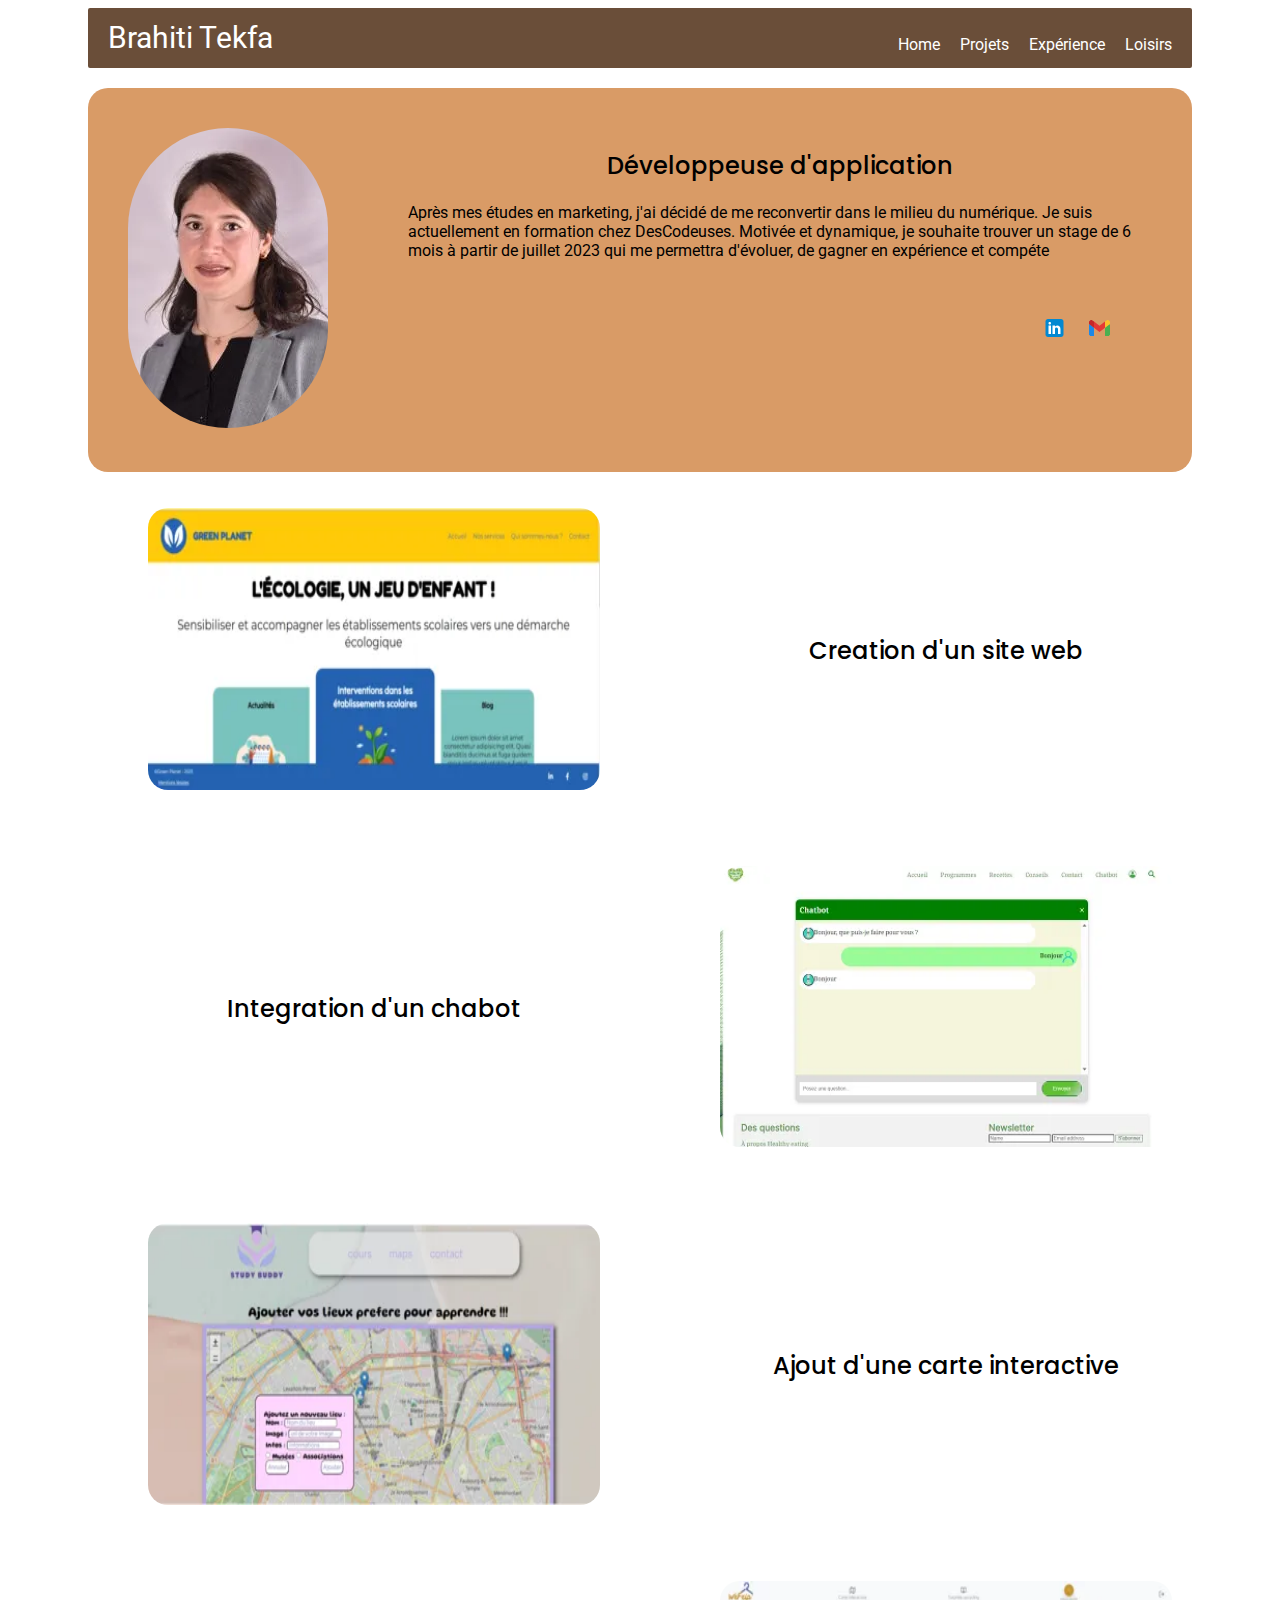
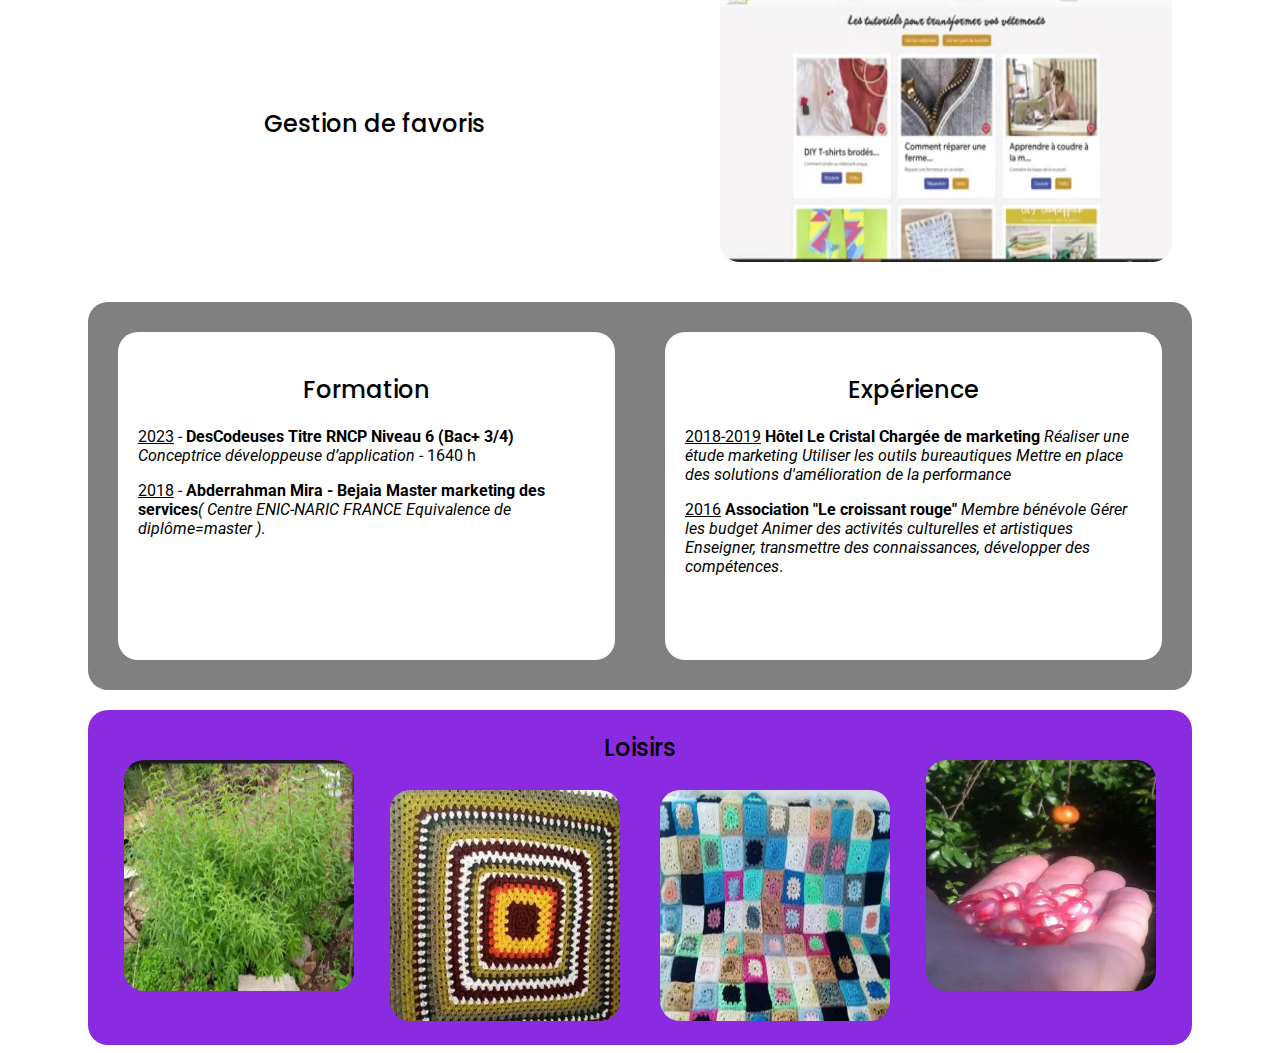
<file: index.html>
<!DOCTYPE html>
<html lang="fr">
  <head>
    <meta name="viewport" content="width=device-width, initial-scale=1">
    <meta name="description" content="Portfolio de Tekfa Brahiti Developpeuse web @DesCodeuses ">
    <title>Portfolio</title>
    <link rel="preconnect" href="https://fonts.gstatic.com">
    <link
      rel="preload"
      as="font"
      href="https://fonts.googleapis.com/css2?family=Poppins:wght@500&display=swap"
      type="font/woff2"
      crossorigin
    />
    <link
      rel="stylesheet"
      href="https://fonts.googleapis.com/css2?family=Poppins:wght@500&display=swap"
      media="print"
    />
    <link
      rel="preload"
      as="font"
      href="https://fonts.googleapis.com/css2?family=Roboto&display=swap"
      type="font/woff2"
      crossorigin
    />
    <link
      rel="stylesheet"
      href="https://fonts.googleapis.com/css2?family=Roboto&display=swap"
      media="print"
    />
    <link rel="stylesheet" href="style.css" />
  </head>

  <body>
    <header>
      <div class="logo">Brahiti Tekfa</div>
      <nav>
        <ul class="menu">
          <li class="menu-item"><a href="#home">Home</a></li>
          <li class="menu-item"><a href="#projets">Projets</a></li>
          <li class="menu-item"><a href="#experience">Expérience</a></li>
          <li class="menu-item"><a href="#loisirs">Loisirs</a></li>
        </ul>
      </nav>
    </header>
    <main>
      <section id="home" class="about_me">
        <div>
          <picture>
            <source srcset="images/tekfa.webp" type="image/webp">
            <source srcset="images/tekfa.jpg" type="image/jpeg"> 
            <img src="images/tekfa.jpg" alt="photo de Tekfa Brahiti"/></div>
          </picture>
        <div>
          <h2>Développeuse d'application</h2>
          <p>
            Après mes études en marketing, j'ai décidé de me reconvertir dans le
            milieu du numérique. Je suis actuellement en formation chez
            DesCodeuses. Motivée et dynamique, je souhaite trouver un stage de 6
            mois à partir de juillet 2023 qui me permettra d'évoluer, de gagner
            en expérience et compéte
          </p>

          <div class="social">
            <a href="https://www.linkedin.com/in/tekfa-brahiti-78889b215/" aria-label="mon profile LinkedIn">
              <img src="images/icons8-linkedin.svg" alt="mon profile LinkedIn"/>
            </a>
            <a href="mailto:brahiti.tekfa@gmail.com" aria-label="mon addresse email">
              <img src="images/icons8-gmail.svg" alt="mon addresse email"/>
            </a>
          </div>
        </div>
      </section>
      <section id="projets">
        <figure class="hover-rotate">
          <picture>
            <source type="image/webp" media="(max-width: 799px)" srcset="images/greenplanet_200.webp" />
            <source type="image/png" media="(max-width: 799px)" srcset="images/greenplanet_200.png" />
            <source type="image/webp" media="(min-width: 800px)" srcset="images/greenplanet_436.webp" />
            <source type="image/png" media="(min-width: 800px)" srcset="images/greenplanet_436.png" />
            <img src="images/greenplanet_436.png" alt="site de recyclage" />
          </picture>
        </figure>
        <h2>Creation d'un site web</h2>
        <h2>Integration d'un chabot</h2>
        <figure class="hover-rotate">
          <picture>
            <source type="image/webp" media="(max-width: 799px)" srcset="images/chatbot_200.webp" />
            <source type="image/png" media="(max-width: 799px)" srcset="images/chatbot_200.png" />
            <source type="image/webp" media="(min-width: 800px)" srcset="images/chatbot_436.webp" />
            <source type="image/png" media="(min-width: 800px)" srcset="images/chatbot_436.png" />
            <img src="images/chatbot_436.png" alt="integration d'un chatbot" />
          </picture>
        </figure>
        <figure class="hover-rotate">
          <picture>
            <source type="image/webp" media="(max-width: 799px)" srcset="images/photomaps_200.webp" />
            <source type="image/png" media="(max-width: 799px)" srcset="images/photomaps_200.png" />
            <source type="image/webp" media="(min-width: 800px)" srcset="images/photomaps_436.webp" />
            <source type="image/png" media="(min-width: 800px)" srcset="images/photomaps_436.png" />
            <img src="images/photomaps_436.png" alt="localisation des evenements" />
          </picture>
        </figure>
        <h2>Ajout d'une carte interactive</h2>
        <h2>Gestion de favoris</h2>
        <figure class="hover-rotate">
          <picture>
            <source type="image/webp" media="(max-width: 799px)" srcset="images/favori_200.webp" />
            <source type="image/png" media="(max-width: 799px)" srcset="images/favori_200.png" />
            <source type="image/webp" media="(min-width: 800px)" srcset="images/favori_436.webp" />
            <source type="image/png" media="(min-width: 800px)" srcset="images/favori_436.png" />
            <img src="images/favori_436.png" alt="gestion des favoris" />
          </picture>
        </figure>
      </section>
      <section id="formation-expérience">
        <div class="formation">
          <h2>Formation</h2>
          <p>
            <span class="souligné">2023</span> -
            <strong>DesCodeuses Titre RNCP Niveau 6 (Bac+ 3/4)</strong>
            <em>Conceptrice développeuse d’application</em> - 1640 h
          </p>
          <p>
            <span class="souligné">2018</span> -
            <strong>
              Abderrahman Mira - Bejaia Master marketing des services</strong
            ><em>( Centre ENIC-NARIC FRANCE Equivalence de diplôme=master )</em
            >.
          </p>
        </div>
        <div id="Experience" class="expérience">
          <h2>Expérience</h2>
          <p>
            <span class="souligné">2018-2019</span>
            <strong>Hôtel Le Cristal Chargée de marketing </strong
            ><em
              >Réaliser une étude marketing Utiliser les outils bureautiques
              Mettre en place des solutions d'amélioration de la performance</em
            >
          </p>
          <p>
            <span class="souligné">2016</span>
            <strong>Association "Le croissant rouge" </strong
            ><em
              >Membre bénévole Gérer les budget Animer des activités culturelles
              et artistiques Enseigner, transmettre des connaissances,
              développer des compétences</em
            >.
          </p>
        </div>
      </section>
      <section id="loisirs">
        <div class="left-image">
          <picture>
            <source type="image/webp" media="(max-width: 799px)" srcset="images/tisane-bio_148.webp" />
            <source type="image/jpeg" media="(max-width: 799px)" srcset="images/tisane-bio_148.jpg" />
            <source type="image/webp" media="(min-width: 800px)" srcset="images/tisane-bio_346.webp" />
            <source type="image/jpeg" media="(min-width: 800px)" srcset="images/tisane-bio_346.jpg" />
            <img src="images/tisane-bio_346.jpg" alt="tisane du jardin" />
          </picture>
        </div>
        <div class="center-content">
          <h2>Loisirs</h2>
          <div class="bottom-images">
            <picture>
              <source media="(max-width: 799px)" srcset="images/tricotage_148.jpeg" />
              <source media="(min-width: 800px)" srcset="images/tricotage_346.jpeg" />
              <img src="images/tricotage_346.jpeg" alt="nappe tricotée" />
            </picture>
            <picture>
              <source media="(max-width: 799px)" srcset="images/crochet_148.jpeg" />
              <source media="(min-width: 800px)" srcset="images/crochet_346.jpeg" />
              <img src="images/crochet_346.jpeg" alt="Couverture en tricot" />
            </picture>
          </div>
        </div>
        <div class="right-image">
          <picture>
            <source type="image/jpeg" media="(max-width: 799px)" srcset="images/grenade_148.jpeg" />
            <source type="image/webp" media="(min-width: 800px)" srcset="images/grenade_346.webp" />
            <source type="image/jpeg" media="(min-width: 800px)" srcset="images/grenade_346.jpeg" />
            <img src="images/grenade_346.jpeg" alt="recolte de grenade du jardin" />
          </picture>
        </div>
      </section>
    </main>
  </body>
  <script></script>
</html>
</file>
<file: style.css>
@import url("https://fonts.googleapis.com/css2?family=Poppins:wght@500&display=swap");
@import url("https://fonts.googleapis.com/css2?family=Roboto&display=swap");
html {
  font-family: "Roboto", sans-serif;

}
body {
  padding: 0 80px;
  min-width: 500px;

  @media only screen and (max-width: 768px) {
    padding: 0 20px;
  }
}
h1,
h2 {
  font-family: "Poppins", sans-serif;
  font-weight: 500;
}
img {
  border-radius: 20px;
}

header {
  background-color: #6A4E39;
  color: #fff;
  height: 60px;
  border-radius: 2px;
  margin-bottom: 20px;
}

.menu {
  display: flex;
  gap: 20px;
  float: right;
  margin-right: 20px;
}

.menu-item {
  list-style-type: none;
  padding: 0;
}

nav ul a {
  color: #fff;
  text-decoration: none;
}

.logo {
  margin-left: 20px;
  padding-top: 12px;
  margin-bottom: -36px;
  font-size: 30px;
}

.about_me {
  display: flex;
  flex-direction: row;
  background-color: #d99b66;
  border-radius: 20px;
}

.about_me div {
  padding: 40px;

  @media only screen and (max-width: 768px) {
    padding: 20px;
  }
}

.about_me img {
  width: 200px;
  height: 300px;
  border-radius: 100px;
}

.social {
  display: flex;
  flex-direction: row;
  justify-content: flex-end;
  gap: 20px;
}

.social img {
  width: 25px;
  height: 24px;
}

#projets {
  gap: 40px;
  display: grid;
  grid-template-columns: 50% 50%;
  justify-items: center;
  align-items: center;
  margin: 20px;
}

#projets img {
  width: 40vw;
  height: 22vw;
  max-width: 100%;
}

.hover-rotate:hover img {
  transition: all 1s;
  transform: rotateY(360deg);
}

#formation-expérience {
  display: flex;
  flex-direction: row;
  align-items: center;
  background-color: gray;
  padding: 30px;
  gap: 50px;
  border-radius: 20px;
  margin-bottom: 20px;
}
.souligné {
  text-decoration: underline;
}
.formation,
.expérience {
  flex: 1;
  background-color: #fff;
  border-radius: 20px;
  padding: 20px;
  height: calc(800px - 40vw);
  min-height: 200px;
  /* height: 236px; */
  border-radius: 20px;
}
h2 {
  text-align: center;
}
#loisirs {
  background-color: blueviolet;
  padding: 20px;
  text-align: center;
  border-radius: 20px;
  display: flex;
  align-items: center;
}

.left-image,
.center-content,
.right-image {
  flex: 1; 
  text-align: center;
}

.left-image img,
.right-image img {
  width: 18vw; 
  height: 18vw;
}

.center-content h2 {
  margin: 0;
}

.bottom-images {
  display: flex;
  justify-content: center;
  margin-top: 25px; 
}

.bottom-images img {
  width: 18vw; 
  height: 18vw;
  margin: 0 20px;
}
</file>
